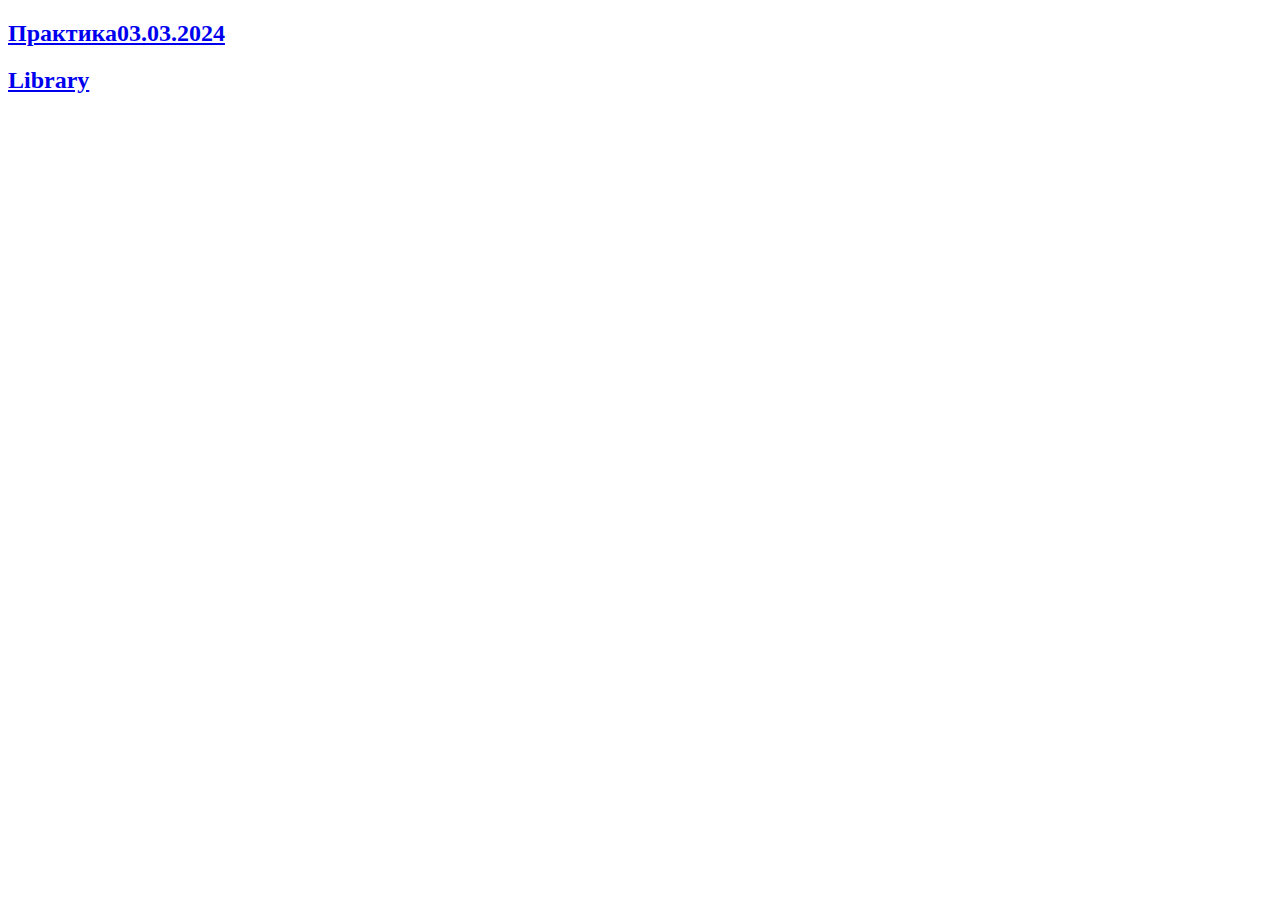
<file: index.html>
<!DOCTYPE html>
<html lang="en">
<head>
    <meta charset="UTF-8">
    <meta name="viewport" content="width=device-width, initial-scale=1.0">
    <title>Document</title>
</head>
<body>
    <h2><a href="practice.html">Практика03.03.2024</a></h2>
    <h2><a href="library.html">Library</a></h2>
</body>
</html>
</file>
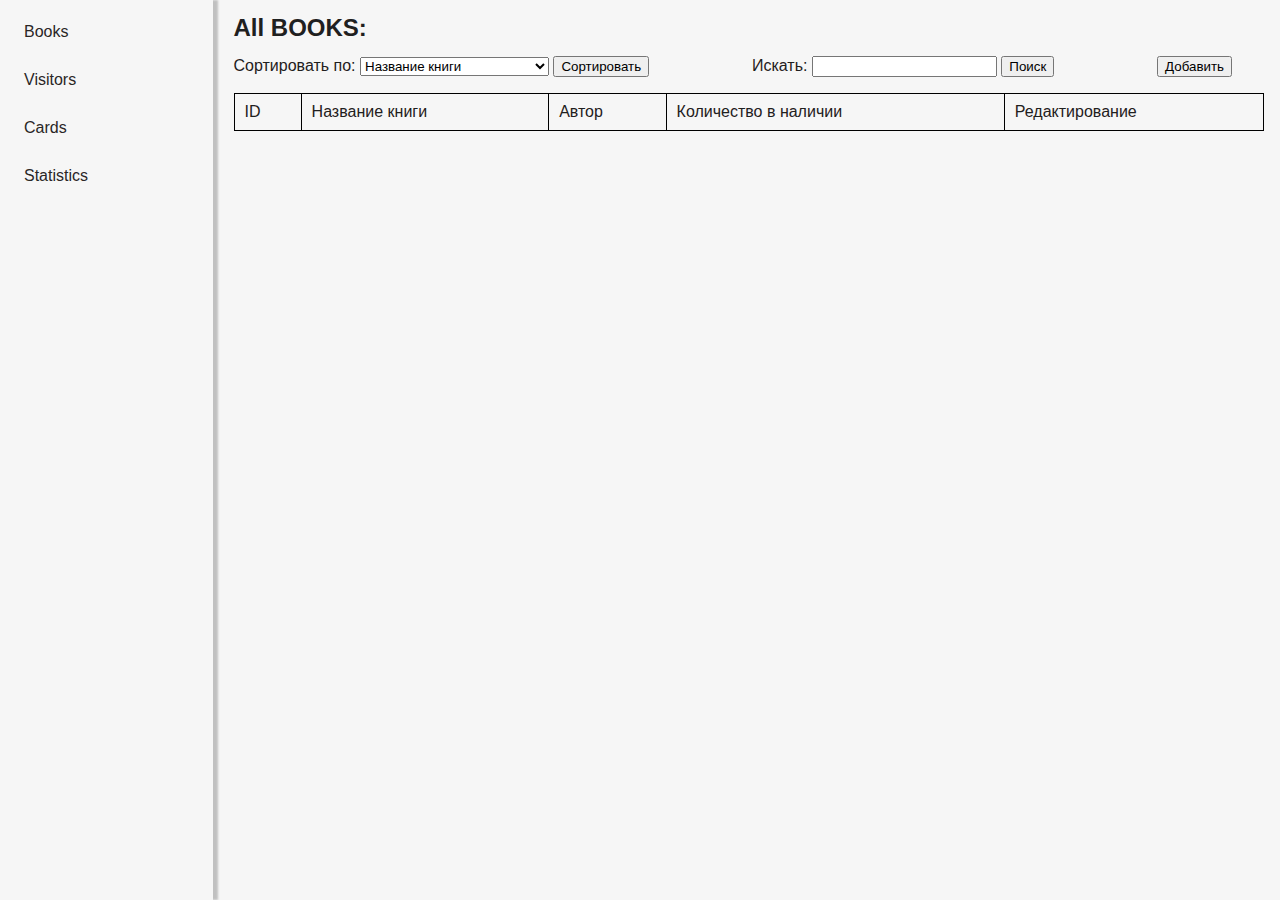
<file: library.html>
<!DOCTYPE html>
<html lang="en">
  <head>
    <meta charset="UTF-8" />
    <meta name="viewport" content="width=device-width, initial-scale=1.0" />
    <title>Library</title>
    <link rel="stylesheet" href="./styles/main.css">
  </head>
  <body class="common-container">
    <nav class="menu">
      <ul>
        <li class="booksList" onclick="changeActive(this)">
            <a href="library.html" onclick="changeActive(this)">Books</a></li>
        <li class="booksList" onclick="changeActive(this)"><a href="visitors.html" onclick="changeActive(this)">Visitors</a></li>
        <li>Cards</li>
        <li>Statistics</li>
      </ul>
    </nav>
    <main class="main-container">
      <h2>All BOOKS:</h2>
      <div class="sortSearchContainer">
        <div>
            <label for="listForSort">Сортировать по: </label>
            <select name="listForSort" id="listForSort">
              <option value="Name">Название книги</option>
              <option value="AuthorName">Имени Автора</option>
              <option value="BookCount">Количеству книг в наличии</option>
            </select>
            <input type="button" value="Сортировать" id="sortButton">
          </div>
          <div>
            <label for="search">Искать: </label>
            <input type="text" name="search" id="search">
            <input type="button" value="Поиск" id="searchButton">
          </div>
          <button id="addNewBook">Добавить</button>
      </div>
      <table id="booksList">
        <tr>
          <td>ID</td>
          <td>Название книги</td>
          <td>Автор</td>
          <td>Количество в наличии</td>
          <td>Редактирование </td>
        </tr>
      </table>
      <div id="addBookModal" class="modal">
        <div class="modal-content">
          <form id="addBookForm">
            <label for="title">Название книги:</label>
            <input type="text" id="title" name="title">
      
            <label for="author">Автор:</label>
            <input type="text" id="author" name="author">
      
            <label for="year">Год издания:</label>
            <input type="text" id="year" name="year">

            <label for="publisher">Издательство:</label>
            <input type="text" id="publisher" name="publisher">

            <label for="pagesCount">Количество страниц:</label>
            <input type="text" id="pagesCount" name="pagesCount">

            <label for="count">Количество в наличии:</label>
            <input type="number" id="count" name="count" min="1">
      
            <input type="submit" value="Добавить">
          </form>
        </div>
      </div>
      <script type="module" src="./assets/library.js"></script>
    </main>
  </body>
</html>
</file>
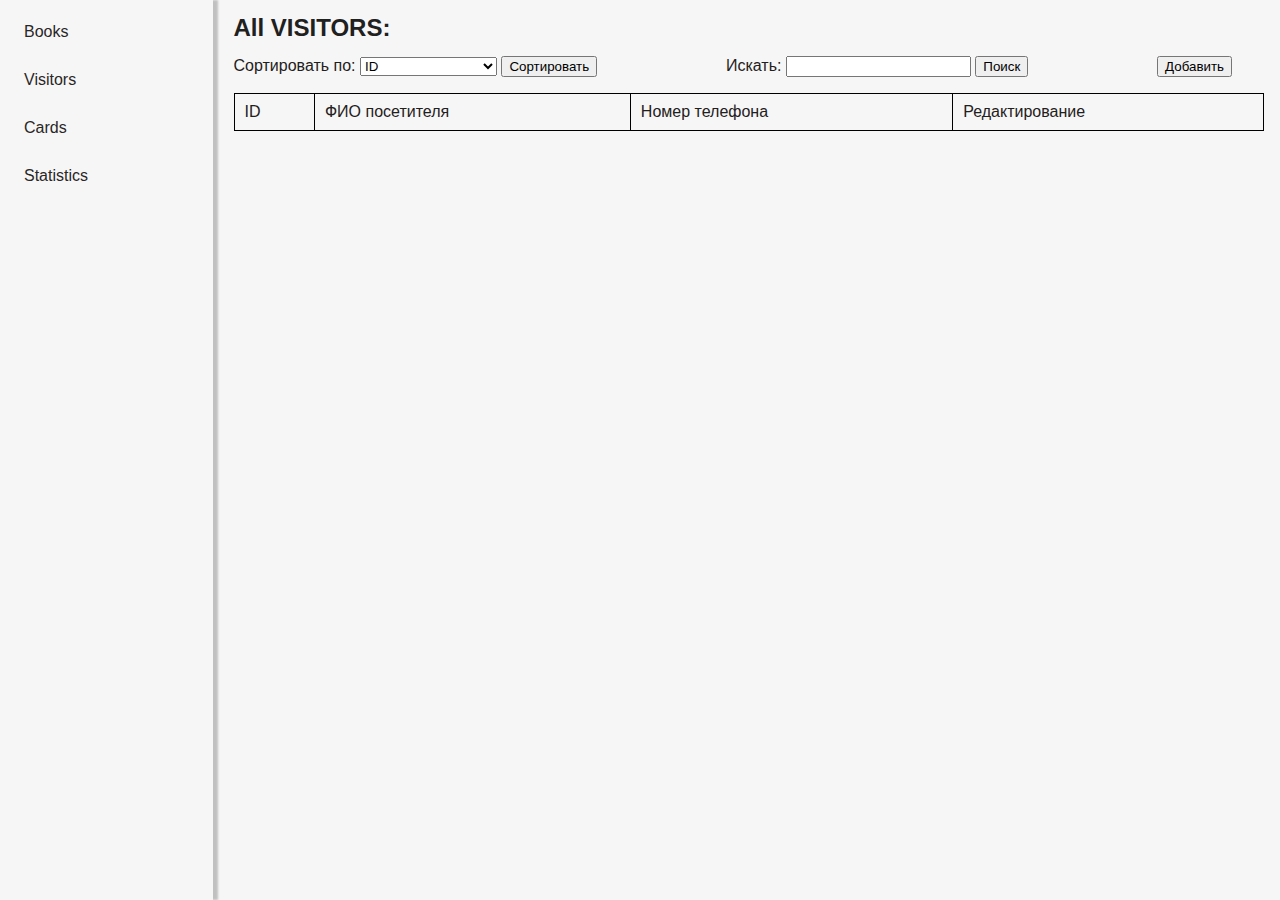
<file: visitors.html>
<!DOCTYPE html>
<html lang="en">
<head>
    <meta charset="UTF-8">
    <meta name="viewport" content="width=device-width, initial-scale=1.0">
    <title>Visitors</title>
    <link rel="stylesheet" href="styles/main.css">
</head>
<body class="common-container"> 
    <nav class="menu">
        <ul>
          <li class="booksList" onclick="changeActive(this)">
              <a href="library.html" onclick="changeActive(this)">Books</a></li>
          <li class="booksList" onclick="changeActive(this)"><a href="visitors.html" onclick="changeActive(this)">Visitors</a></li>
          <li>Cards</li>
          <li>Statistics</li>
        </ul>
      </nav>
      <main class="main-container">
        <h2>All VISITORS:</h2>
      <div class="sortSearchContainer">
        <div>
            <label for="listForSort">Сортировать по: </label>
            <select name="listForSort" id="listForSort">
              <option value="Id">ID</option>
              <option value="VisitorName">Имени посетителя</option>
            </select>
            <input type="button" value="Сортировать" id="sortButton">
          </div>
          <div>
            <label for="search">Искать: </label>
            <input type="text" name="search" id="search">
            <input type="button" value="Поиск" id="searchButton">
          </div>
          <button id="addNewVisitor">Добавить</button>
      </div>
      <table id="visitorsList">
        <tr>
          <td>ID</td>
          <td>ФИО посетителя</td>
          <td>Номер телефона</td>
          <td>Редактирование </td>
        </tr>
      </table>
        </main>
        <div id="addVisitorModal" class="modal">
            <div class="modal-content">
              <form id="addVisitorForm">
                <label for="surname">Фамилия</label>
                <input type="text" id="surname" name="surname">
          
                <label for="name">Имя:</label>
                <input type="text" id="name" name="name">
          
                <label for="lastname">Отчество</label>
                <input type="text" id="lastname" name="lastname">
    
                <label for="phone">Телефон:</label>
                <input type="text" id="phone" name="phone">
    
                <input type="submit" value="Добавить">
              </form>
            </div>
            </div>  
    <script src="./assets/visitors.js"></script>
</body>
</html>
</file>
<file: styles/main.css>
@import url(/styles/reset.css);

.common-container {
  display: grid;
  grid-template-columns: 1fr 5fr;
  font-family: Arial, Helvetica, sans-serif;
  color: #1f2020;
  background-color: #f6f6f6;
  gap: 5px;
}

.menu h2 {
  border-bottom: 1px solid #e0e0e0;
  padding: 1rem;
  margin-bottom: 1rem;
}

.main-container {
  margin: 1rem;
}

.main-container h2 {
  font-size: 1.5rem;
  margin-bottom: 1rem;
}

.menu {
  grid-column: 1 / 2;
  min-height: 100vh;
  box-shadow: 5px 0px 2px #c0c0c0;
}

.menu ul li {
  display: flex;
  margin: 1rem;
  padding: 0.5rem;
  color: #2a2626;
  align-items: center;
}

.menu ul li a {
  display: inline-block;
  text-decoration: none;
}

.menu ul li.active {
  background-color: rgb(47, 46, 46);
  color: white;
}

.sortSearchContainer {
  display: flex;
  justify-content: space-between;
  margin-right: 2rem;
}



#booksList td,
tr {
  border: 1px solid black;
  padding: 10px;
}

#booksList, #visitorsList {
  margin-top: 1rem;
  width: 100%;
  border: 1px solid black;
}

#visitorsList td,
tr {
  border: 1px solid black;
  padding: 10px;
}

.modal {
  display: none;
  position: fixed;
  z-index: 1;
  left: 0;
  top: 0;
  width: 100%;
  height: 100%;
  overflow: auto;
  background-color: rgba(0, 0, 0, 0.4);
}

.modal-content {
  background-color: #fefefe;
  margin: 15% auto;
  padding: 30px 50px;
  border: 1px solid #888;
  width: 60%;
}

/* .close {
  color: #aaa;
  float: right;
  font-size: 28px;
  font-weight: bold;
}

.close:hover,
.close:focus {
  color: black;
  text-decoration: none;
  cursor: pointer;
} */

.modal_content label,
.modal-content input {
  display: block;
  width: 100%;
  margin: 0.5rem 0;
}
</file>
